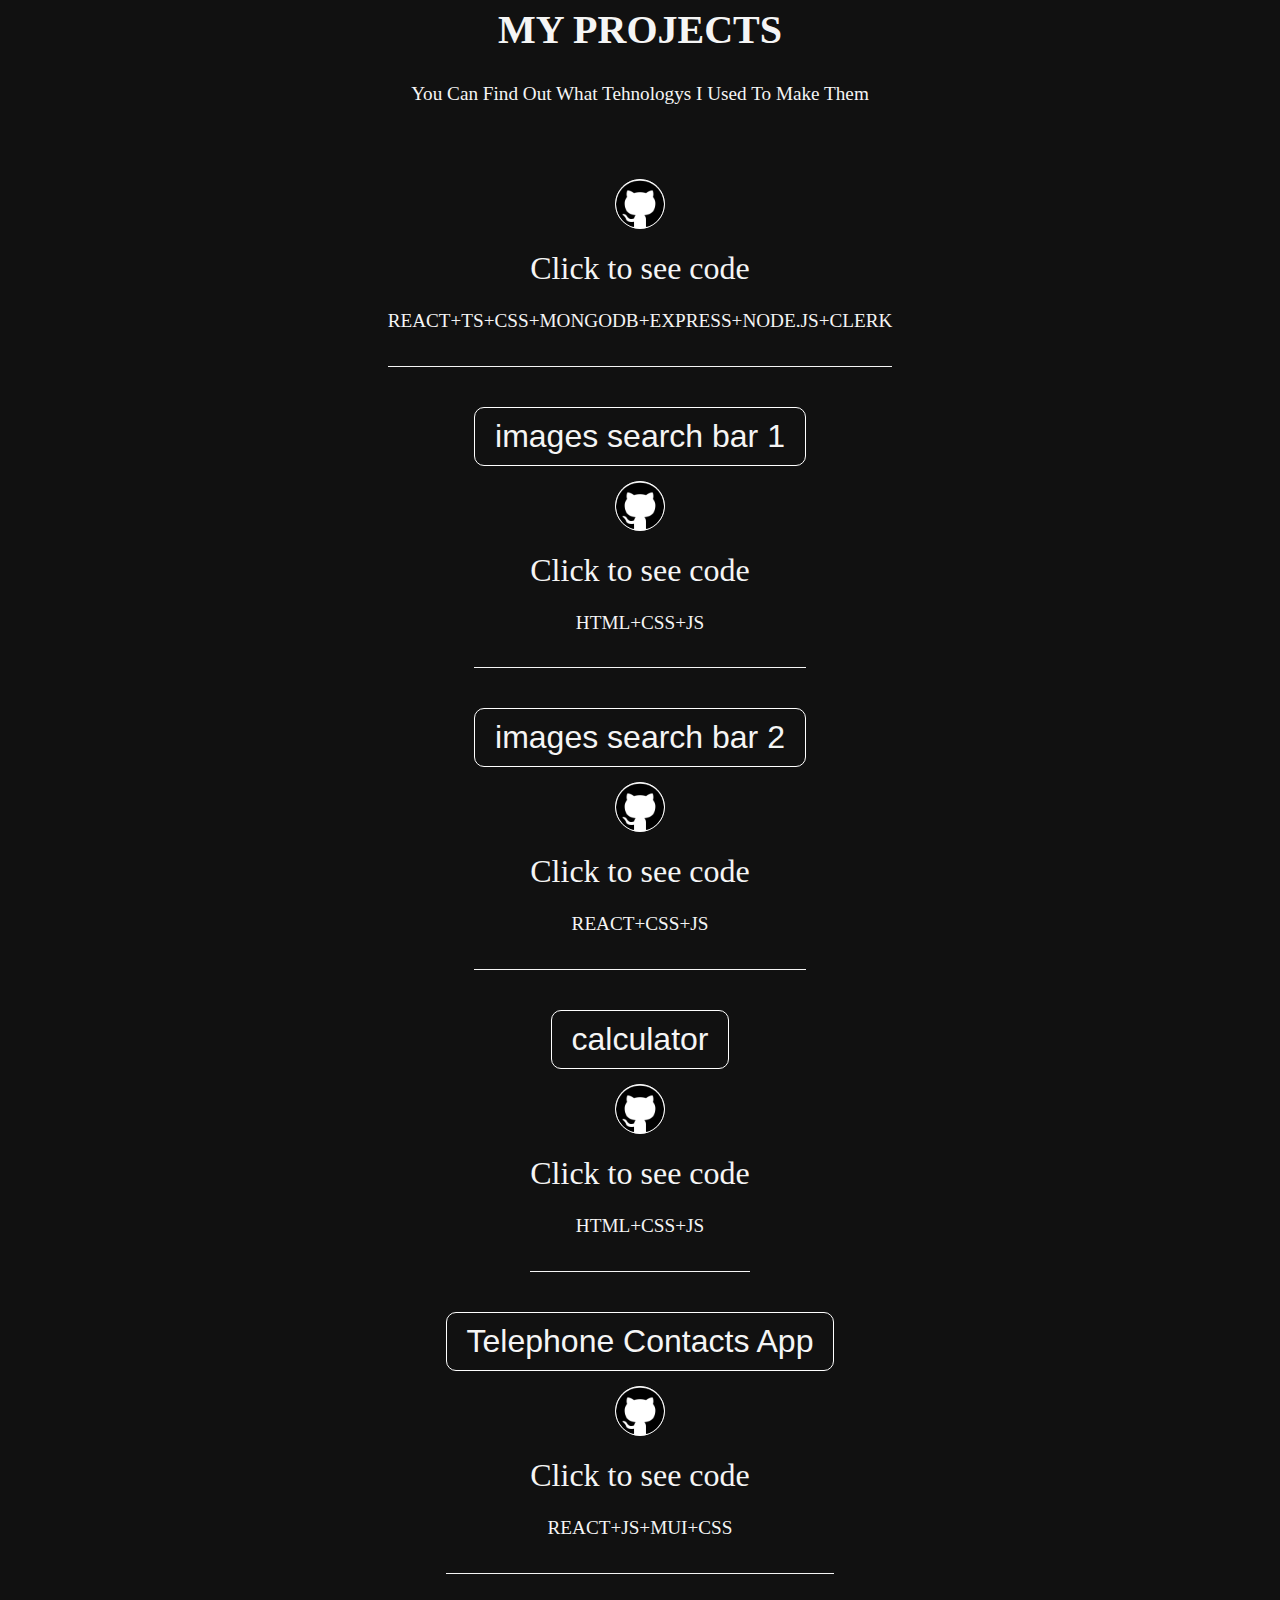
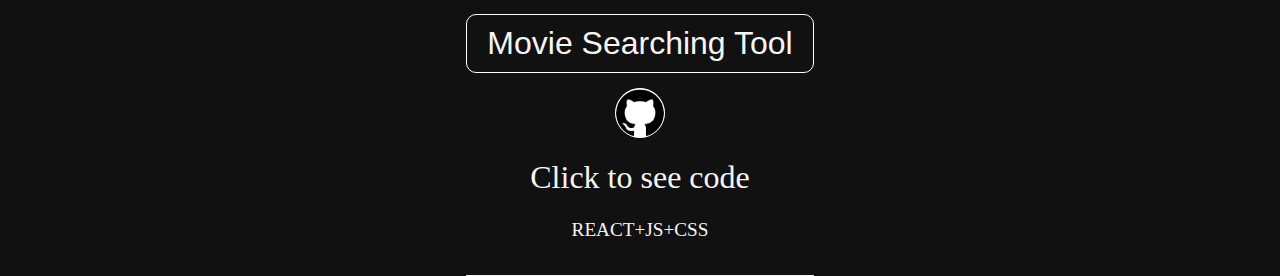
<file: index.html>
<!DOCTYPE html>
<html lang="en">
<head>
    <meta charset="UTF-8">
    <meta name="viewport" content="width=device-width>, initial-scale=1.0">
    <title>Projects</title>
    <link rel="stylesheet" href="./src/style.css">
</head>
<body>
    <main>
        <div class="top-div">
            <h1>MY PROJECTS</h1>
            <p>You Can Find Out What Tehnologys I Used To Make Them</p>
        </div>
        <ul>
            <li>
                <img src="./src/img/25231.png" alt="github logo">
                <a href="https://github.com/miker2004/Finance-Tracker-App" target="_blank">Click to see code</a>
                <p>REACT+TS+CSS+MONGODB+EXPRESS+NODE.JS+CLERK</p>
            </li>
            <li>
                <button>
                    <a href="./src/searchind-bar/searchbar.html" > images search bar 1</a>
                </button>
                <img src="./src/img/25231.png" alt="github logo">
                <a href="https://github.com/miker2004/smallProjects" target="_blank">Click to see code</a>
                <p>HTML+CSS+JS</p>
            </li>
            <li>
                <button>
                    <a target="_blank" href="https://goit-react-hw-04-beyj.vercel.app/"> images search bar 2</a>
                </button>
                <img src="./src/img/25231.png" alt="github logo">
                <a href="https://github.com/miker2004/goit-react-hw-04" target="_blank">Click to see code</a>
                <p>REACT+CSS+JS</p>
            </li>
            <li>
                <button>
                    <a href="./src/simplecalculator/calculator.html"> calculator</a>
                </button>
                <img src="./src/img/25231.png" alt="github logo">
                <a href="https://github.com/miker2004/smallProjects" target="_blank">Click to see code</a>
                <p>HTML+CSS+JS</p>
            </li>
            <li>
                <button>
                    <a target="_blank" href="https://goit-react-hw-08-neon-sigma.vercel.app/"> Telephone Contacts App</a>
                </button>
                <img src="./src/img/25231.png" alt="github logo">
                <a href="https://github.com/miker2004/goit-react-hw-08" target="_blank">Click to see code</a>
                <p>REACT+JS+MUI+CSS</p>
            </li>
            <li>
                <button>
                    <a target="_blank" href="https://goit-react-hw-05-ashy-sigma.vercel.app/"> Movie Searching Tool </a>
                </button>
                <img src="./src/img/25231.png" alt="github logo">
                <a href="https://github.com/miker2004/goit-react-hw-05" target="_blank">Click to see code</a>
                <p>REACT+JS+CSS</p>
            </li>
        </ul>
    </main>
</body>
</html>
</file>
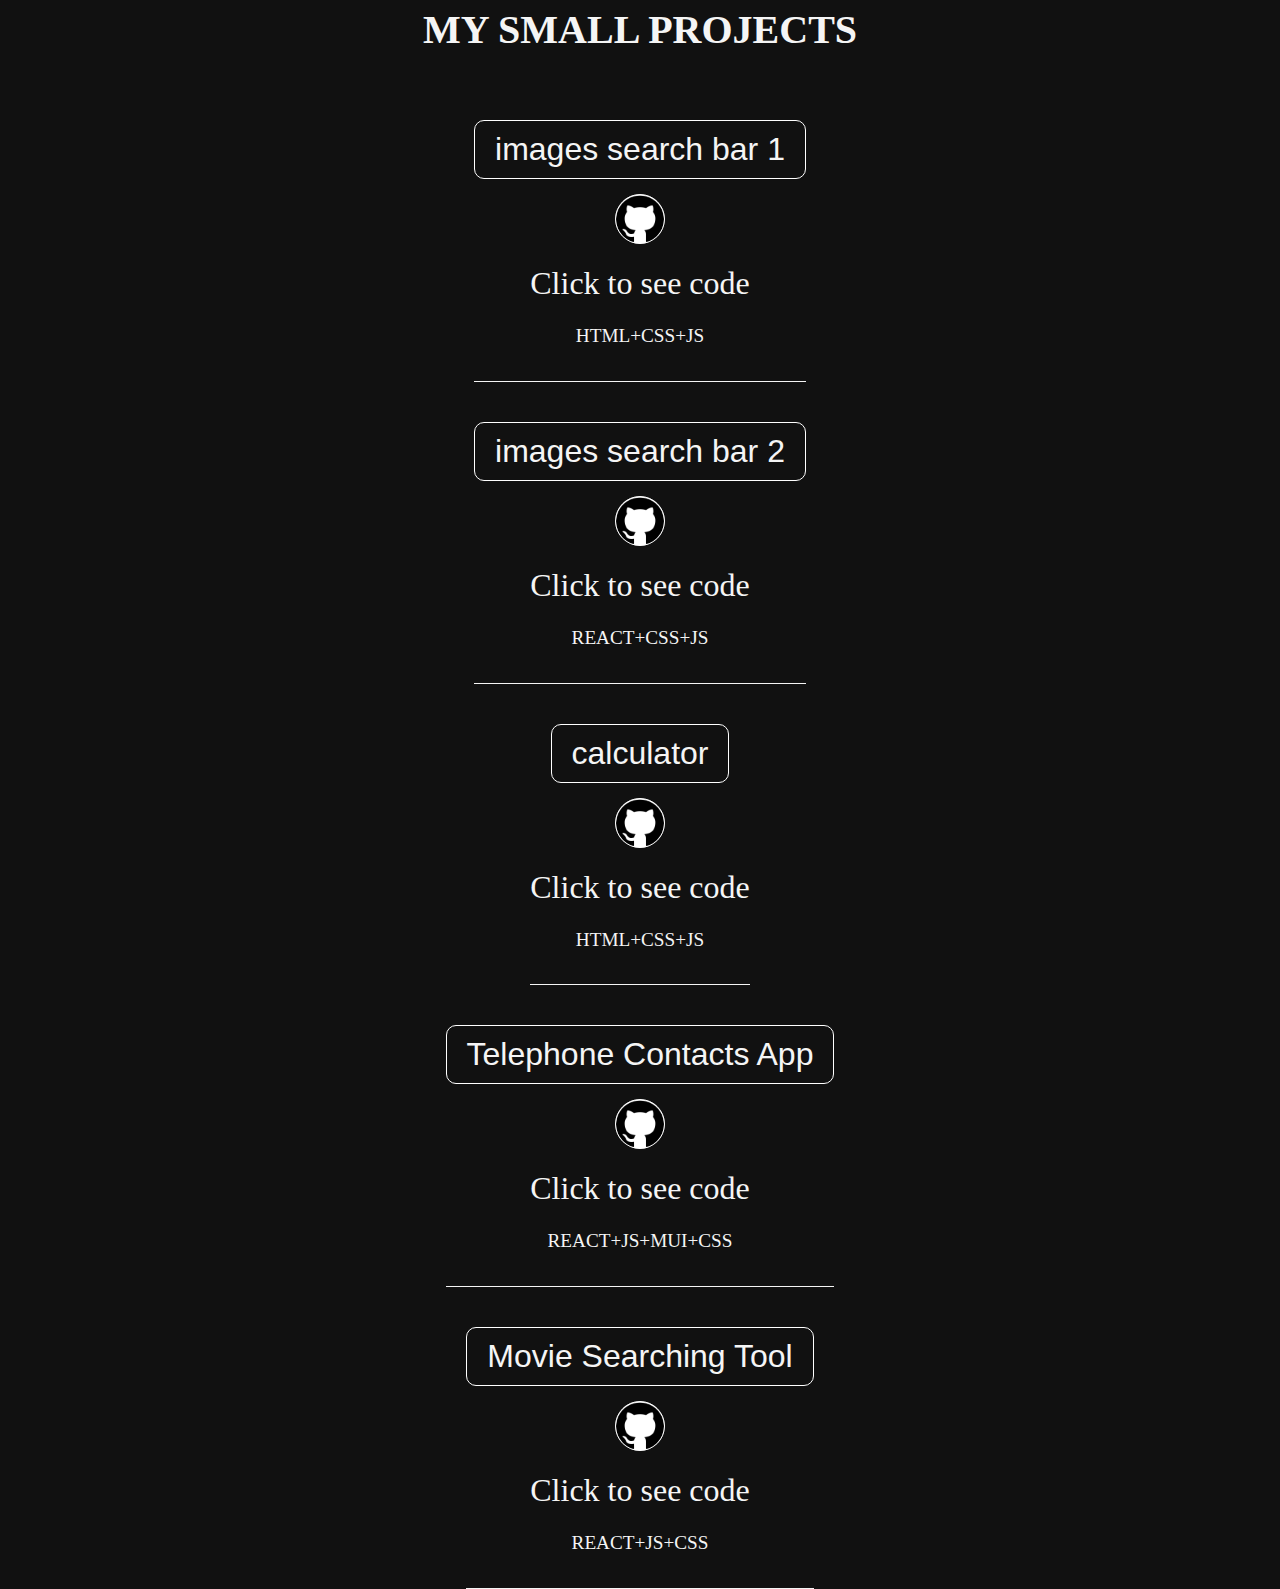
<file: src/index.html>
<!DOCTYPE html>
<html lang="en">
<head>
    <meta charset="UTF-8">
    <meta name="viewport" content="width=device-width>, initial-scale=1.0">
    <title>Projects</title>
    <link rel="stylesheet" href="style.css">
</head>
<body>
    <main>
        <h1>MY SMALL PROJECTS</h1>
        <ul>
            <li>
                <button>
                    <a href="./searchind-bar/searchbar.html" target="_blank"> images search bar 1</a>
                </button>
                <img src="./img/25231.png" alt="github logo">
                <a href="" target="_blank">Click to see code</a>
                <p>HTML+CSS+JS</p>
            </li>
            <li>
                <button>
                    <a target="_blank" href="https://goit-react-hw-04-beyj.vercel.app/"> images search bar 2</a>
                </button>
                <img src="./img/25231.png" alt="github logo">
                <a href="https://github.com/miker2004/goit-react-hw-04" target="_blank">Click to see code</a>
                <p>REACT+CSS+JS</p>
            </li>
            <li>
                <button>
                    <a target="_blank" href="./simplecalculator/calculator.html"> calculator</a>
                </button>
                <img src="./img/25231.png" alt="github logo">
                <a href="" target="_blank">Click to see code</a>
                <p>HTML+CSS+JS</p>
            </li>
            <li>
                <button>
                    <a target="_blank" href="https://goit-react-hw-08-neon-sigma.vercel.app/"> Telephone Contacts App</a>
                </button>
                <img src="./img/25231.png" alt="github logo">
                <a href="https://github.com/miker2004/goit-react-hw-08" target="_blank">Click to see code</a>
                <p>REACT+JS+MUI+CSS</p>
            </li>
            <li>
                <button>
                    <a target="_blank" href="https://goit-react-hw-05-ashy-sigma.vercel.app/"> Movie Searching Tool </a>
                </button>
                <img src="./img/25231.png" alt="github logo">
                <a href="https://github.com/miker2004/goit-react-hw-05" target="_blank">Click to see code</a>
                <p>REACT+JS+CSS</p>
            </li>
        </ul>
    </main>
</body>
</html>
</file>
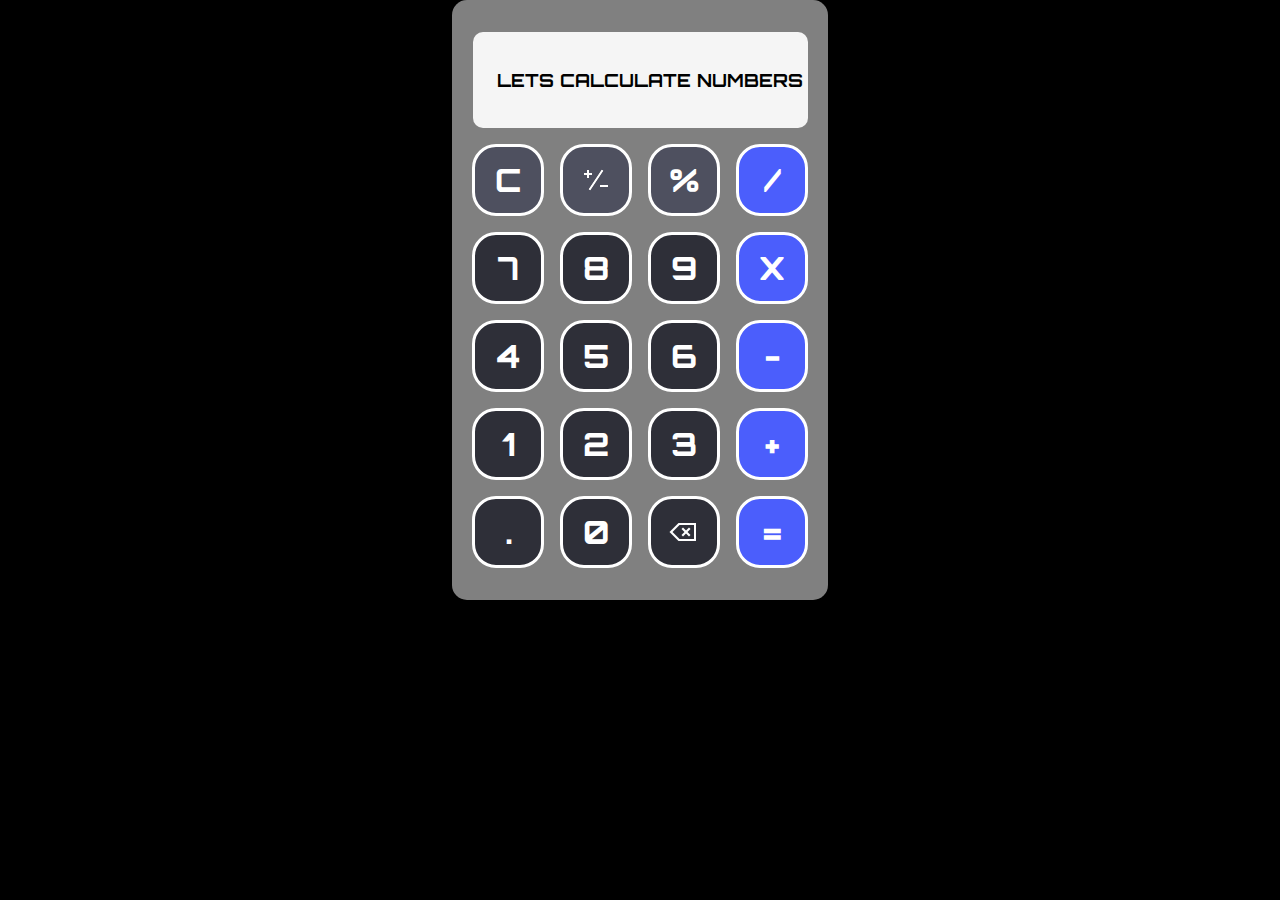
<file: src/simplecalculator/calculator.html>
<html lang="en">
<head>
    <meta charset="UTF-8">
    <meta name="viewport" content="width=device-width, initial-scale=1.0">
    <title>calculator</title>
    <link rel="stylesheet" href="https://cdn.jsdelivr.net/npm/modern-normalize@1.1.0/modern-normalize.min.css">
    <link rel="stylesheet" href="./calculator.css">
    <link rel="preconnect" href="https://fonts.googleapis.com">
    <link rel="preconnect" href="https://fonts.gstatic.com" crossorigin>
    <link href="https://fonts.googleapis.com/css2?family=Orbitron:wght@400..900&family=Poppins:wght@400;500&display=swap" rel="stylesheet">
</head>
<body>
    <main>
        <div class="body-of-calculator">
            <div class="main-calculator-div">
                <div class="numbers-panel">
                    <p id="display">LETS CALCULATE NUMBERS</p>
                </div>
                <div class="buttons-div">
                    <button id="C-calculator" class="calculator-button-top"> C </button>
                    <button id="change-symbol-calculator" class="calculator-button-top">
                        <img src="./components/-.png" alt="change symbol" class="default-icon">
                        <img src="./components/- black.png" alt="other symbol" class="hover-icon">
                    </button>
                    <button id="procent-calculator" class="calculator-button-top"> %</button>
                    <button id="division-calculator" class="calculator-button-side"> / </button>
                </div>
    
                <div class="buttons-div">
                    <button id="7-calculator" class="calculator-button"> 7 </button>
                    <button id="8-calculator" class="calculator-button"> 8 </button>
                    <button id="9-calculator" class="calculator-button"> 9 </button>
                    <button id="multiplication-calculator" class="calculator-button-side"> X </button>
                </div>
    
                <div class="buttons-div">
                    <button id="4-calculator" class="calculator-button"> 4 </button>
                    <button id="5-calculator" class="calculator-button"> 5 </button>
                    <button id="6-calculator" class="calculator-button"> 6 </button>
                    <button id="subtraction-calculator" class="calculator-button-side"> - </button>
                </div>
    
                <div class="buttons-div">
                    <button id="1-calculator" class="calculator-button"> 1 </button>
                    <button id="2-calculator" class="calculator-button"> 2 </button>
                    <button id="3-calculator" class="calculator-button"> 3 </button>
                    <button id="adding-calculator" class="calculator-button-side"> + </button>
                </div>
    
                <div class="buttons-div">
                    <button id="point-calculator" class="calculator-button"> . </button>
                    <button id="0-calculator" class="calculator-button"> 0</button>
                    <button id="backspace-calculator" class="calculator-button">
                        <img src="./components/delete.png" alt="delete" class="default-icon">
                        <img src="./components/change black.png" alt="other delete" class="hover-icon">
                    </button>
                    <button id="equals-calculator" class="calculator-button-side"> = </button>
                </div>
            </div>
        </div>
    </main>
    <script src="./calculator.js"></script>
</body>
</html>
</file>
<file: src/style.css>
*,
*::before,
*::after {
    margin: 0;
    padding: 0;
    box-sizing: border-box;
}

body {
    margin: 0;
    font-family: Georgia, 'Times New Roman', Times, serif;
    background-color: #111;
    color: whitesmoke;
    line-height: 1.5; 
}

:root {
    font-family: Georgia, 'Times New Roman', Times, serif;
    text-align: center;
    padding: 0 20px;
    background-color: #111;
}

.top-div {
    margin-bottom: 60px;
}

ul,
ol {
    display: flex;
    justify-content: center;
    align-items: center;
    flex-direction: column;
    list-style: none;
    padding-left: 0; 
}

img {
    margin: 0;
    width: 50px;
    background-color: #fff;
    border-radius: 50%;  
    border: 1px solid #fff;
}

h1,
p {
    color: whitesmoke;
    margin-bottom: 20px; 
}


h1 {
    font-size: 2.5em; 
    font-weight: bold;
    margin-bottom: 20px;
}

p {
    font-size: 1.2em;
}


li {
    display: flex;
    flex-direction: column;
    align-items: center;
    gap: 15px;
    border-bottom: 1px whitesmoke solid;
    padding: 10px 0;
}


a {
    text-decoration: none;
    color: whitesmoke;
    font-size: xx-large;
    transition: color 0.3s cubic-bezier(0.55, 0.055, 0.675, 0.19);
}

a:hover,
a:focus {
    color: rgb(55, 55, 55);
    outline: none; 
}


button {
    margin: 30px 0 0 0;
    padding: 10px 20px;
    background-color: inherit;
    border: solid 1px white;
    border-radius: 10px;
    transition: border-color 0.3s cubic-bezier(0.55, 0.055, 0.675, 0.19);
    font-size: 0.1em; 
    cursor: pointer; 
}

button:hover,
button:focus {
    border-color: rgb(55, 55, 55);
    outline: none;
}

button:focus {
    box-shadow: 0 0 3px 2px rgb(55, 55, 55);
}

@media screen and (max-width: 570px) {
    p {
        font-size: 13px;
    }

    h1 {
        font-size: 1.8em; 
    }

    ul,
    ol {
        padding-left: 0; 
    }

    li {
        gap: 10px;  
    }

    button {
        padding: 12px 30px; 
    }
}
</file>
<file: src/simplecalculator/calculator.css>
body {
    background-color: black;
    font-family: "Orbitron", sans-serif;
}
button {
    cursor: pointer;
}

.body-of-calculator {
    display: flex;
    justify-content: center;
}

.numbers-panel {
    width: 335px;
    height: 96px;
    background-color: whitesmoke;
    border-radius: 10px;
    display: flex;
    justify-content: end;
    align-items: center;
    padding-right: 5px;
    font-size: 18px;
    font-weight: 700;
}

.main-calculator-div {
    display: flex;
    align-items: center;
    flex-direction: column;
    gap: 16px;
    background-color: grey;
    padding: 32px 20px;
    border-radius: 15px;
}

.buttons-div {
    display: flex;
    gap: 16px;
}

.calculator-button-top {
    font-weight: 800;
    text-align: center;
    font-size: 32px;
    background-color: #4E505F;
    width: 72px;
    height: 72px;
    border-radius: 24px;
    border: solid;
    color: #fff;
}

.calculator-button-top:hover{
    color: #4E505F;
    background-color: #fff;
}

.calculator-button {
    font-weight: 800;
    text-align: center;
    font-size: 32px;
    width: 72px;
    height: 72px;
    border-radius: 24px;
    border: solid;
    background-color: #2E2F38;
    color: #fff;
}

.calculator-button:hover {
    background-color: #fff;
    color: #2E2F38;
}

.calculator-button-side {
    font-weight: 800;
    text-align: center;
    font-size: 32px;
    width: 72px;
    height: 72px;
    border-radius: 24px;
    border: solid;
    background-color: #4B5EFC;
    color: #fff;
}

.calculator-button-side:hover {
    color: #4B5EFC;
    background-color: #fff;
}

 .hover-icon {
    display: none;
} 

#change-symbol-calculator,
#backspace-calculator {
    display: flex;
    justify-content: center;
    align-items: center;
}

#change-symbol-calculator:hover .default-icon,
#backspace-calculator:hover .default-icon {
    display: none;
}

#change-symbol-calculator:hover .hover-icon,
#backspace-calculator:hover .hover-icon {
    display: block;
}
</file>
